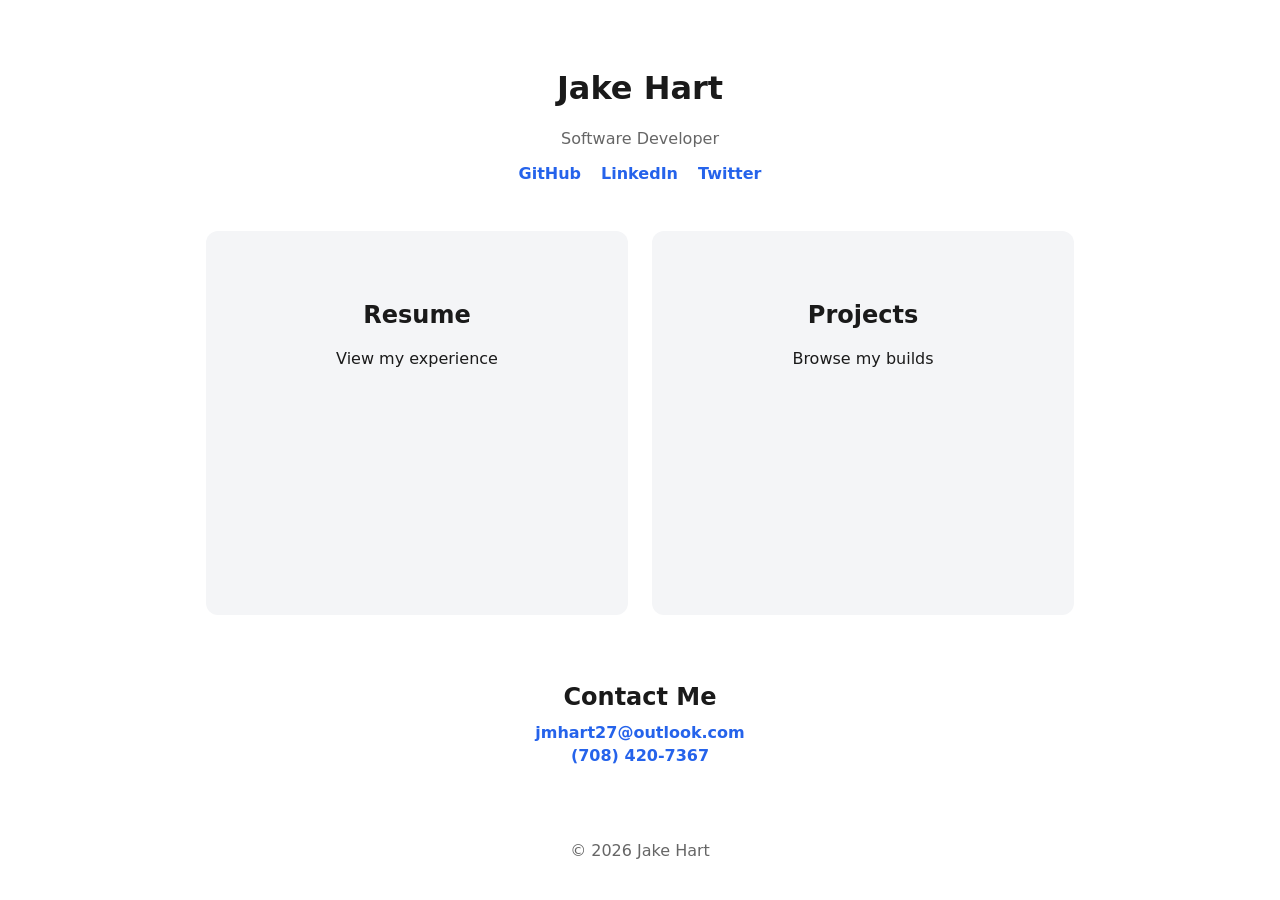
<file: index.html>
<!DOCTYPE html>
<html lang="en">
<head>
  <meta charset="UTF-8">
  <meta name="viewport" content="width=device-width, initial-scale=1.0">
  <title>Jake Hart | Portfolio</title>
  <link rel="stylesheet" href="style.css">
</head>
<body>

  <header>
    <h1>Jake Hart</h1>
    <p class="tagline">Software Developer</p>
    <nav class="socials">
      <a href="https://github.com/jmhart98" target="_blank" rel="noopener">GitHub</a>
      <a href="https://www.linkedin.com/in/jmhart27" target="_blank" rel="noopener">LinkedIn</a>
      <a href="https://x.com/jmhart79" target="_blank" rel="noopener">Twitter</a>
    </nav>
  </header>

  <main class="panels">
    <a class="panel" href="resume.pdf" target="_blank" rel="noopener">
      <h2>Resume</h2>
      <p>View my experience</p>
    </a>

    <a class="panel" href="projects.html">
      <h2>Projects</h2>
      <p>Browse my builds</p>
    </a>
  </main>

  <section class="contact">
    <h2>Contact Me</h2>
    <p><a href="mailto:jmhart27@outlook.com">jmhart27@outlook.com</a></p>
    <p><a href="tel:+17084207367">(708) 420-7367</a></p>
  </section>

  <footer>
    <p>&copy; 2026 Jake Hart</p>
  </footer>

</body>
</html>
</file>
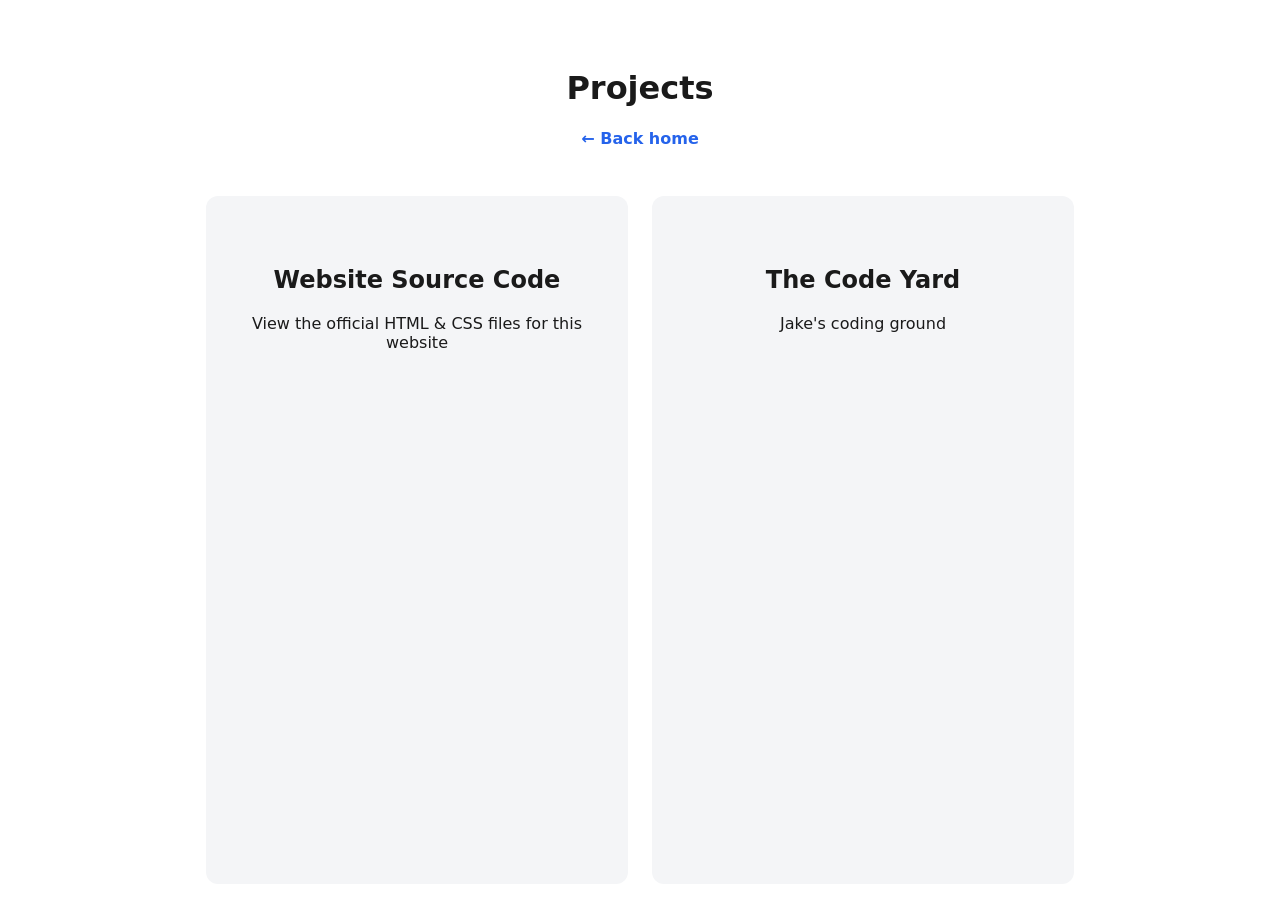
<file: projects.html>
<!DOCTYPE html>
<html lang="en">
<head>
  <meta charset="UTF-8">
  <meta name="viewport" content="width=device-width, initial-scale=1.0">
  <title>Projects | Jake Hart</title>
  <link rel="stylesheet" href="style.css">
</head>
<body>

  <header>
    <h1>Projects</h1>
    <nav class="socials">
      <a href="index.html">← Back home</a>
    </nav>
  </header>

  <main class="panels">
    <a class="panel" href="https://github.com/jmhart98/jmhart98.github.io" target="_blank" rel="noopener">
      <h2>Website Source Code</h2>
      <p>View the official HTML & CSS files for this website</p>
    </a>

    <a class="panel" href="https://github.com/jmhart98/theCodeYard" target="_blank" rel="noopener">
      <h2>The Code Yard</h2>
      <p>Jake's coding ground</p>
    </a>
  </main>

</body>
</html>
</file>
<file: style.css>
:root {
  --bg: #ffffff;
  --text: #1a1a1a;
  --muted: #666666;
  --panel-bg: #f4f5f7;
  --accent: #2563eb;
}

@media (prefers-color-scheme: dark) {
  :root {
    --bg: #0f1115;
    --text: #e8e8e8;
    --muted: #9aa0a6;
    --panel-bg: #1a1d24;
    --accent: #60a5fa;
  }
}

* {
  box-sizing: border-box;
}

body {
  margin: 0;
  min-height: 100vh;
  display: flex;
  flex-direction: column;
  font-family: system-ui, -apple-system, "Segoe UI", sans-serif;
  background: var(--bg);
  color: var(--text);
}

header {
  text-align: center;
  padding: 3rem 1rem 2rem;
}

.tagline {
  color: var(--muted);
  margin-top: 0;
}

.socials {
  display: flex;
  justify-content: center;
  flex-wrap: wrap;
  gap: 1.25rem;
}

.socials a {
  color: var(--accent);
  text-decoration: none;
  font-weight: 600;
}

.socials a:hover {
  text-decoration: underline;
}

.panels {
  flex: 1;
  display: grid;
  grid-template-columns: repeat(2, 1fr);
  gap: 1.5rem;
  max-width: 900px;
  width: 100%;
  margin: 0 auto;
  padding: 1rem;
}

.panel {
  background: var(--panel-bg);
  color: inherit;
  text-decoration: none;
  padding: 3rem 2rem;
  border-radius: 12px;
  text-align: center;
  border: 2px solid transparent;
  transition: transform 0.15s ease, border-color 0.15s ease;
}

.panel:hover {
  transform: translateY(-4px);
  border-color: var(--accent);
}

.contact {
  text-align: center;
  padding: 2rem 1rem;
}

.contact h2 {
  margin-bottom: 0.75rem;
}

.contact p {
  margin: 0.25rem 0;
}

.contact a {
  color: var(--accent);
  text-decoration: none;
  font-weight: 600;
}

.contact a:hover {
  text-decoration: underline;
}


footer {
  text-align: center;
  padding: 1.5rem;
  color: var(--muted);
}

/* Stack the panels on narrow screens (phones) */
@media (max-width: 600px) {
  .panels {
    grid-template-columns: 1fr;
  }
}
</file>
